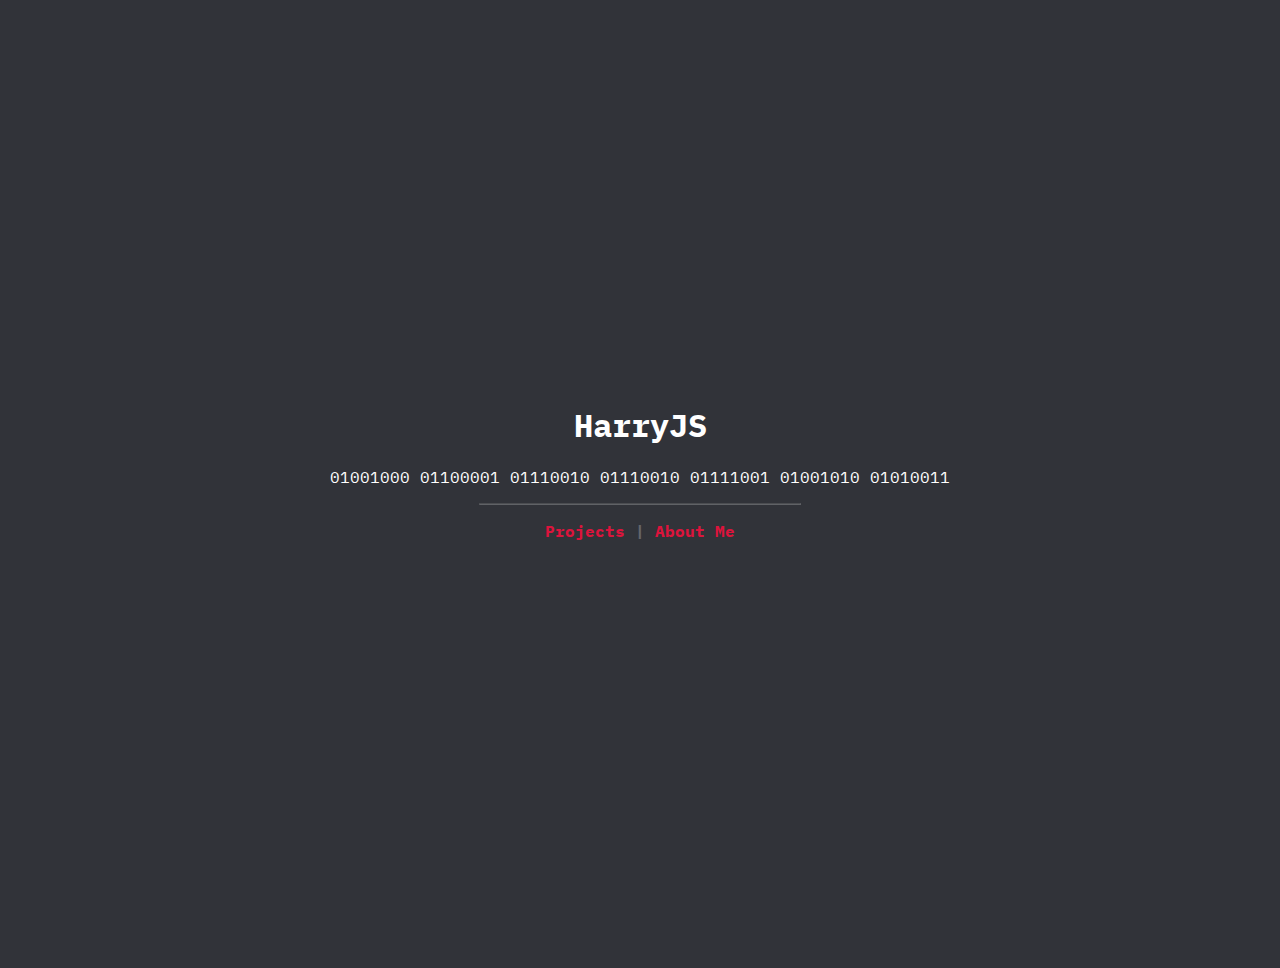
<file: index.html>
<!DOCTYPE html>
<html>
<head>
	<title>index.html</title>
	<link rel="stylesheet" href="styles.css">
	<link href="https://fonts.googleapis.com/css?family=IBM+Plex+Mono:400,500,700&display=swap" rel="stylesheet">
	<link rel="stylesheet" href="https://use.fontawesome.com/releases/v5.7.0/css/all.css" integrity="sha384-lZN37f5QGtY3VHgisS14W3ExzMWZxybE1SJSEsQp9S+oqd12jhcu+A56Ebc1zFSJ" crossorigin="anonymous">

</head>

<body>
	<div id="block">
			<h1>HarryJS</h1>
			<p>01001000 01100001 01110010 01110010 01111001 01001010 01010011</p>
			<hr class="v1">
			<p> 
				<strong> 
					<a href="subPages/projects.html" class="anchor">Projects</a> 
					<span class="v1">|</span>
					<a href="subPages/about.html" class="anchor">About Me</a> 
			     </strong>
			</p>	

		<span id="social">
			<a href="https://github.com/UP2006885"><i class="fab fa-github"></i></a>
			<a href="https://twitter.com/#"><i class="fab fa-twitter"></i></a>
            <a href="https://discord.com/#"><i class="fab fa-discord"></i></a>
            <a href="#"><i class="fab fa-gmail"></i></a>
		</span>
	</div>
	
</body>
</html>
</file>
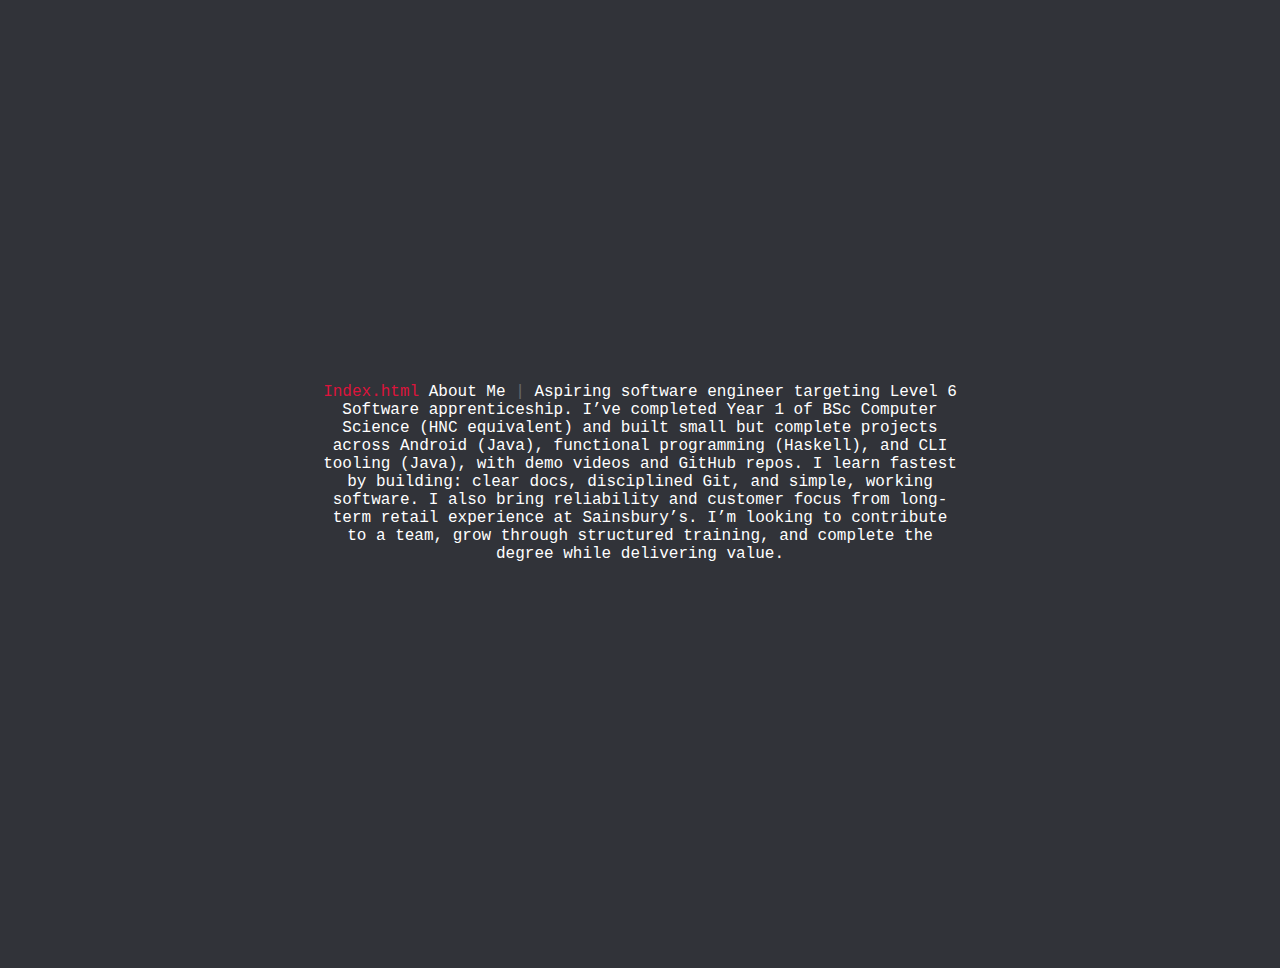
<file: subPages/about.html>
<!DOCTYPE html>
<html>
	<head>
		<title>about.html</title>
		<link rel="stylesheet" href="../styles.css">
	</head>
	
	<body>
		<div id="block">
			<a href="../index.html" class="anchor">Index.html</a>
			<h>About Me</h>
			<span class="v1">|</span>
			Aspiring software engineer targeting Level 6 Software apprenticeship. I’ve completed Year 1 of BSc Computer Science (HNC equivalent) and built small but complete projects across Android (Java), functional programming (Haskell), and CLI tooling (Java), with demo videos and GitHub repos. 
			I learn fastest by building: clear docs, disciplined Git, and simple, working software. I also bring reliability and customer focus from long-term retail experience at Sainsbury’s. I’m looking to contribute to a team, grow through structured training, and complete the degree while delivering value.
		
		</div>
	</body>
</html>
</file>
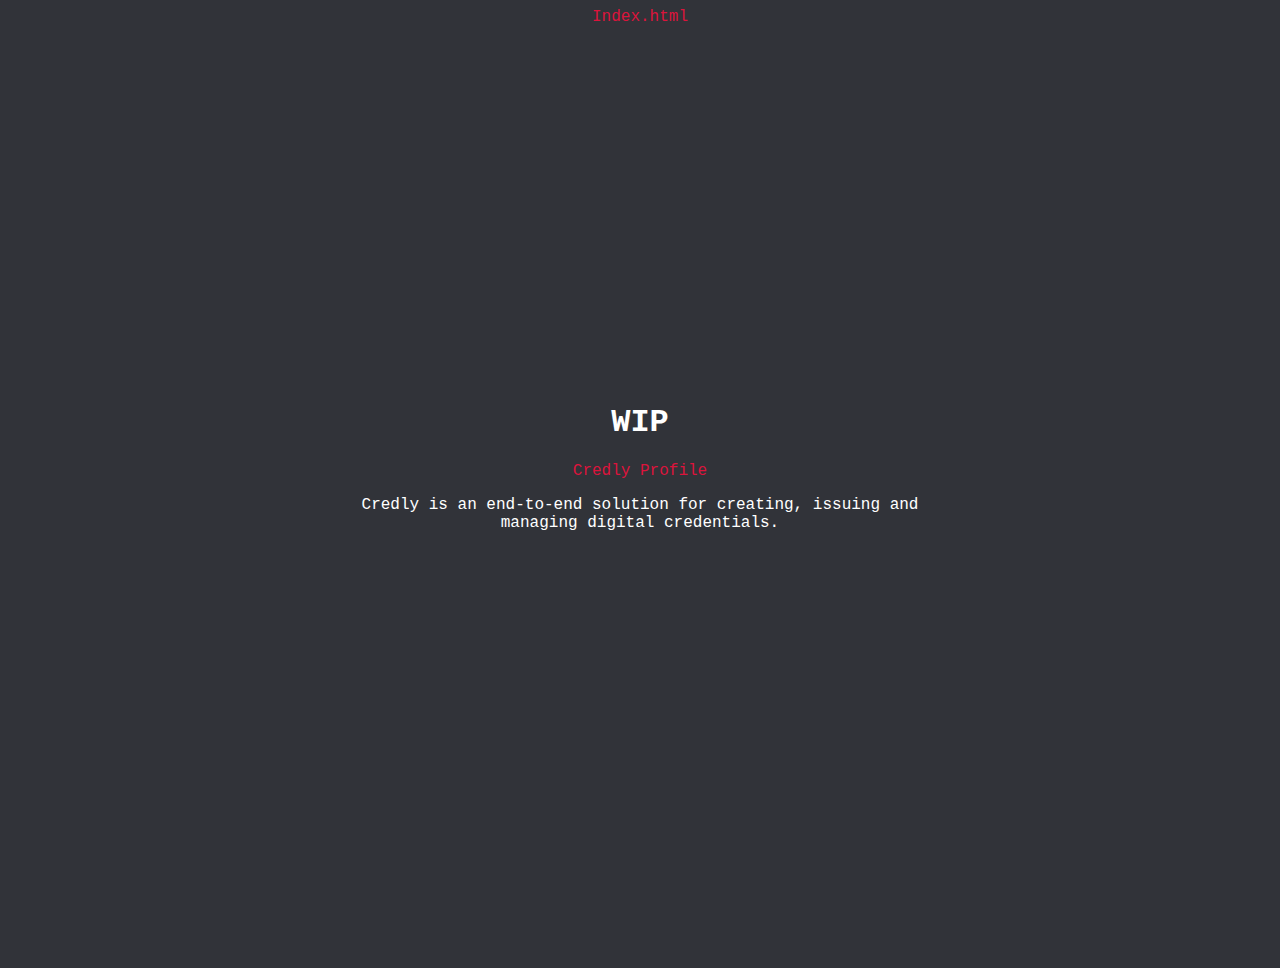
<file: subPages/certs.html>
<!DOCTYPE html>
<html>
<head>
	<title>certs.html</title>
	<link rel="stylesheet" href="../styles.css">
</head>

<body>
	<a href="../index.html" class="anchor" style="text-align:center;margin-top:25px;">Index.html</a>
	<div id="block">
		<h1>WIP</h1>
		<a href="https://www.credly.com/users/harry-j-seymour" class="anchor">Credly Profile</a>
		<p>Credly is an end-to-end solution for creating, issuing and managing digital credentials.</p>

	</div>
</body>

</html>
</file>
<file: styles.css>
body {
    margin: 1;
    background-color: #313339;
    color: #fff;
    font-family: 'IBM Plex Mono', monospace;
    text-align: center;
    
}

.v1{
    width: 25vw;
    opacity: 0.25;
}

#block {
  position: absolute;
  margin: auto;
  top: 50vh;
  right: 0;
  bottom: 0;
  left: 0;
  width: 50vw;
  height: 65vh;
}

#social {
margin: 10% 25% auto 25%; 
}

.anchor {
    color: #DC143C;
    margin: auto;
    text-align: center; 
    text-decoration: none;
}

a {
    color: #fff;
    margin: auto;
    text-decoration: none;
}

.anchor:hover {
    color: #FF0000;
}

.anchor:visited {
    color: grey;
}
</file>
